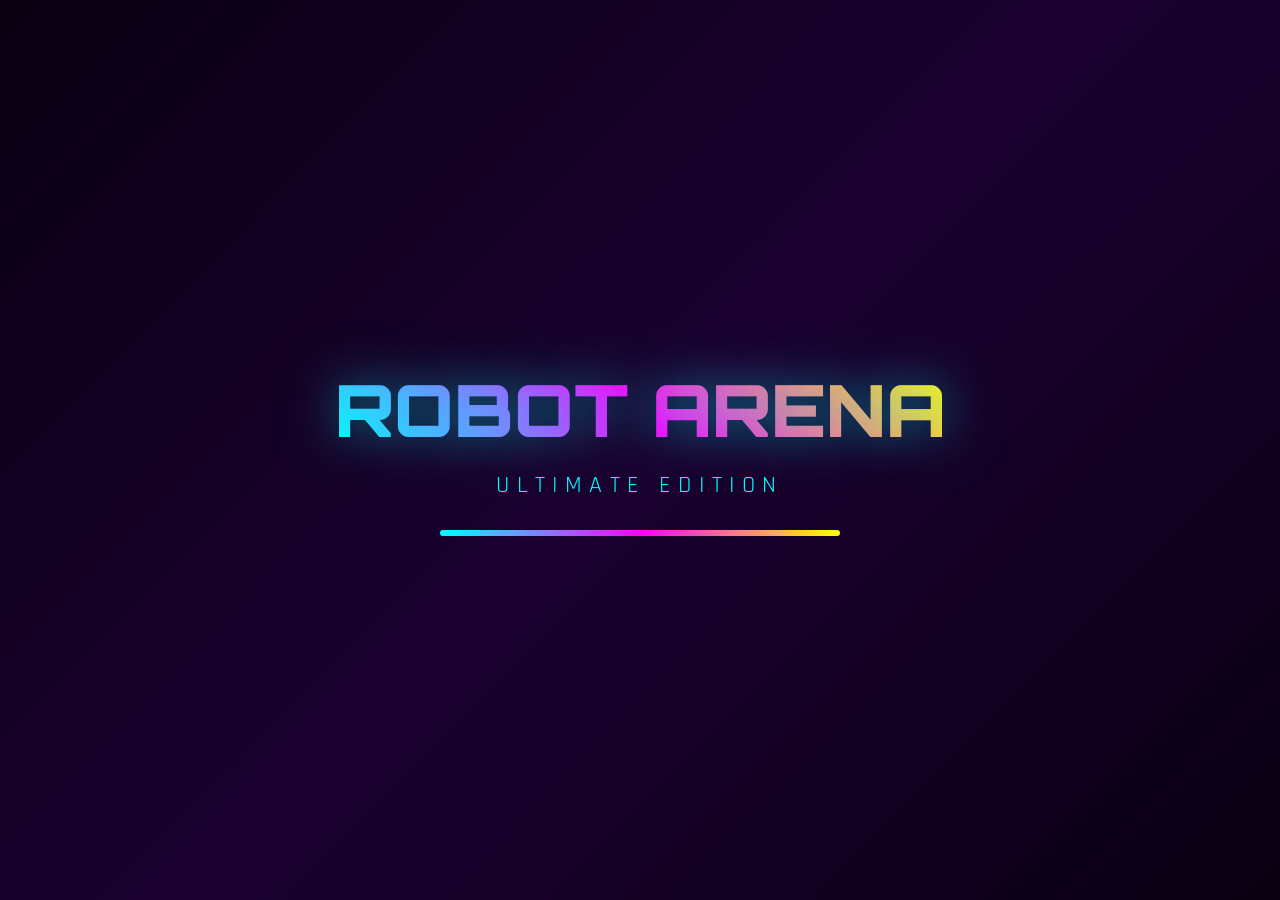
<file: index.html>
<!DOCTYPE html>
<html lang="ko">
<head>
    <meta charset="UTF-8">
    <meta name="viewport" content="width=device-width, initial-scale=1.0">
    <title>ROBOT BATTLE ARENA - ULTIMATE EDITION</title>
    <style>
        @import url('https://fonts.googleapis.com/css2?family=Orbitron:wght@400;700;900&family=Rajdhani:wght@300;500;700&display=swap');

        :root {
            --primary: #00ffff;
            --secondary: #ff00ff;
            --accent: #ffff00;
            --danger: #ff0044;
            --success: #00ff88;
            --bg-dark: #0a0012;
            --bg-darker: #050008;
        }

        * { margin: 0; padding: 0; box-sizing: border-box; }

        body {
            font-family: 'Rajdhani', sans-serif;
            background: var(--bg-darker);
            color: white;
            overflow: hidden;
            min-height: 100vh;
        }

        .bg-animation {
            position: fixed;
            top: 0;
            left: 0;
            width: 100%;
            height: 100%;
            z-index: 0;
            pointer-events: none;
            background: radial-gradient(circle at 50% 50%, #1a0030 0%, #0a0012 50%, #000000 100%);
        }

        .bg-grid {
            position: absolute;
            width: 100%;
            height: 100%;
            background-image:
                linear-gradient(rgba(0, 255, 255, 0.05) 1px, transparent 1px),
                linear-gradient(90deg, rgba(0, 255, 255, 0.05) 1px, transparent 1px);
            background-size: 50px 50px;
            animation: gridScroll 20s linear infinite;
        }

        @keyframes gridScroll {
            0% { transform: perspective(500px) rotateX(60deg) translateY(0); }
            100% { transform: perspective(500px) rotateX(60deg) translateY(50px); }
        }

        /* 로딩 화면 */
        #loading-screen {
            position: fixed;
            top: 0;
            left: 0;
            width: 100%;
            height: 100%;
            background: linear-gradient(135deg, #0a0012 0%, #1a0030 50%, #0a0012 100%);
            display: flex;
            flex-direction: column;
            justify-content: center;
            align-items: center;
            z-index: 9999;
            transition: opacity 0.5s;
        }

        #loading-screen.hidden {
            opacity: 0;
            pointer-events: none;
        }

        .loading-logo {
            font-family: 'Orbitron', sans-serif;
            font-size: 4.5rem;
            font-weight: 900;
            background: linear-gradient(45deg, var(--primary), var(--secondary), var(--accent));
            -webkit-background-clip: text;
            -webkit-text-fill-color: transparent;
            animation: pulse 2s ease-in-out infinite;
            text-shadow: 0 0 50px rgba(0, 255, 255, 0.5);
        }

        .loading-subtitle {
            font-size: 1.5rem;
            color: var(--primary);
            margin-top: 1rem;
            letter-spacing: 0.3em;
        }

        .loading-bar {
            width: 400px;
            height: 6px;
            background: rgba(255, 255, 255, 0.1);
            margin-top: 30px;
            border-radius: 3px;
            overflow: hidden;
        }

        .loading-progress {
            height: 100%;
            background: linear-gradient(90deg, var(--primary), var(--secondary), var(--accent));
            width: 0%;
            animation: loadProgress 2s ease-out forwards;
        }

        @keyframes pulse {
            0%, 100% { transform: scale(1); opacity: 1; }
            50% { transform: scale(1.05); opacity: 0.8; }
        }

        @keyframes loadProgress {
            to { width: 100%; }
        }

        /* 메인 메뉴 */
        #main-menu {
            position: relative;
            width: 100%;
            height: 100vh;
            display: flex;
            flex-direction: column;
            justify-content: center;
            align-items: center;
            z-index: 10;
        }

        #main-menu.hidden {
            display: none;
        }

        .menu-title {
            font-family: 'Orbitron', sans-serif;
            font-size: 5.5rem;
            font-weight: 900;
            background: linear-gradient(45deg, var(--primary), var(--secondary), var(--accent));
            -webkit-background-clip: text;
            -webkit-text-fill-color: transparent;
            text-align: center;
            margin-bottom: 1rem;
            animation: titleGlow 3s ease-in-out infinite;
            filter: drop-shadow(0 0 30px rgba(0, 255, 255, 0.8));
        }

        @keyframes titleGlow {
            0%, 100% { filter: brightness(1) drop-shadow(0 0 30px rgba(0, 255, 255, 0.8)); }
            50% { filter: brightness(1.3) drop-shadow(0 0 50px rgba(255, 0, 255, 1)); }
        }

        .menu-subtitle {
            font-size: 1.8rem;
            color: var(--accent);
            margin-bottom: 4rem;
            letter-spacing: 0.3em;
            text-shadow: 0 0 20px var(--accent);
        }

        .menu-buttons {
            display: flex;
            flex-direction: column;
            gap: 1.5rem;
        }

        .menu-btn {
            padding: 1.3rem 5rem;
            font-family: 'Orbitron', sans-serif;
            font-size: 1.4rem;
            font-weight: 700;
            background: linear-gradient(135deg, rgba(0, 255, 255, 0.15), rgba(255, 0, 255, 0.15));
            border: 3px solid var(--primary);
            color: white;
            cursor: pointer;
            position: relative;
            overflow: hidden;
            transition: all 0.3s;
            text-transform: uppercase;
            letter-spacing: 0.15em;
        }

        .menu-btn::before {
            content: '';
            position: absolute;
            top: 50%;
            left: 50%;
            width: 0;
            height: 0;
            background: radial-gradient(circle, rgba(0, 255, 255, 0.4), transparent);
            transform: translate(-50%, -50%);
            transition: width 0.6s, height 0.6s;
            border-radius: 50%;
        }

        .menu-btn:hover::before {
            width: 500px;
            height: 500px;
        }

        .menu-btn:hover {
            border-color: var(--accent);
            box-shadow: 0 0 40px rgba(255, 255, 0, 0.7);
            transform: translateY(-5px) scale(1.05);
        }

        .menu-btn span {
            position: relative;
            z-index: 1;
        }

        /* 캐릭터 선택 화면 */
        #character-select {
            position: relative;
            width: 100%;
            height: 100vh;
            display: flex;
            flex-direction: column;
            justify-content: center;
            align-items: center;
            z-index: 10;
            padding: 2rem;
        }

        #character-select.hidden {
            display: none;
        }

        .select-title {
            font-family: 'Orbitron', sans-serif;
            font-size: 4rem;
            font-weight: 900;
            background: linear-gradient(45deg, var(--primary), var(--secondary));
            -webkit-background-clip: text;
            -webkit-text-fill-color: transparent;
            margin-bottom: 3rem;
            text-shadow: 0 0 30px rgba(0, 255, 255, 0.8);
        }

        .character-grid {
            display: grid;
            grid-template-columns: repeat(4, 1fr);
            gap: 2.5rem;
            max-width: 1600px;
            width: 100%;
            margin-bottom: 2rem;
        }

        .character-card {
            background: linear-gradient(135deg, rgba(0, 255, 255, 0.08), rgba(255, 0, 255, 0.08));
            border: 3px solid rgba(0, 255, 255, 0.4);
            border-radius: 20px;
            padding: 2rem;
            cursor: pointer;
            transition: all 0.4s cubic-bezier(0.175, 0.885, 0.32, 1.275);
            position: relative;
            overflow: hidden;
        }

        .character-card::before {
            content: '';
            position: absolute;
            top: 0;
            left: 0;
            width: 100%;
            height: 100%;
            background: radial-gradient(circle at 50% 0%, rgba(0, 255, 255, 0.15), transparent 70%);
            opacity: 0;
            transition: opacity 0.4s;
        }

        .character-card:hover {
            border-color: var(--primary);
            box-shadow: 0 0 50px rgba(0, 255, 255, 0.6);
            transform: translateY(-15px) scale(1.05);
        }

        .character-card:hover::before {
            opacity: 1;
        }

        .character-card.selected {
            border-color: var(--accent);
            box-shadow: 0 0 60px rgba(255, 255, 0, 0.8);
            background: linear-gradient(135deg, rgba(255, 255, 0, 0.15), rgba(255, 0, 255, 0.15));
        }

        .char-portrait {
            width: 100%;
            height: 250px;
            margin-bottom: 1.5rem;
            border-radius: 15px;
            position: relative;
            overflow: hidden;
            display: flex;
            align-items: center;
            justify-content: center;
            font-size: 6rem;
            box-shadow: inset 0 0 60px rgba(0, 0, 0, 0.5);
        }

        .striker-portrait {
            background: linear-gradient(135deg, #ff0044 0%, #ff6600 100%);
        }

        .tank-portrait {
            background: linear-gradient(135deg, #00ff88 0%, #00ffff 100%);
        }

        .blaster-portrait {
            background: linear-gradient(135deg, #ff00ff 0%, #aa00ff 100%);
        }

        .balanced-portrait {
            background: linear-gradient(135deg, #ffff00 0%, #ff9900 100%);
        }

        .character-card h3 {
            font-family: 'Orbitron', sans-serif;
            font-size: 2rem;
            color: var(--primary);
            margin-bottom: 1.2rem;
            text-align: center;
            text-shadow: 0 0 15px var(--primary);
        }

        .char-stats {
            display: flex;
            flex-direction: column;
            gap: 0.7rem;
            margin-bottom: 1.2rem;
        }

        .stat-bar {
            display: flex;
            align-items: center;
            gap: 0.7rem;
        }

        .stat-bar span {
            min-width: 70px;
            font-size: 0.9rem;
            color: rgba(255, 255, 255, 0.7);
        }

        .stat-fill {
            flex: 1;
            height: 8px;
            background: linear-gradient(90deg, var(--primary), var(--accent));
            border-radius: 4px;
            box-shadow: 0 0 15px var(--primary);
            position: relative;
            overflow: hidden;
        }

        .stat-fill::after {
            content: '';
            position: absolute;
            top: 0;
            left: -100%;
            width: 100%;
            height: 100%;
            background: linear-gradient(90deg, transparent, rgba(255, 255, 255, 0.6), transparent);
            animation: shimmer 2s infinite;
        }

        @keyframes shimmer {
            to { left: 100%; }
        }

        .char-desc {
            text-align: center;
            color: rgba(255, 255, 255, 0.8);
            font-size: 1rem;
            line-height: 1.5;
        }

        .char-ability {
            text-align: center;
            color: var(--accent);
            font-size: 0.85rem;
            margin-top: 0.5rem;
            font-weight: 700;
        }

        /* 게임 화면 */
        #game-container {
            position: relative;
            width: 100%;
            height: 100vh;
            display: none;
            flex-direction: column;
        }

        #game-container.active {
            display: flex;
        }

        /* HUD */
        .game-hud {
            position: relative;
            z-index: 100;
            padding: 1.5rem 2rem;
            background: linear-gradient(180deg, rgba(10, 0, 18, 0.95) 0%, transparent 100%);
        }

        .hud-top {
            display: grid;
            grid-template-columns: 1fr auto 1fr;
            gap: 3rem;
            margin-bottom: 1rem;
        }

        .player-info {
            display: flex;
            flex-direction: column;
            gap: 0.5rem;
        }

        .player-info.p2 {
            align-items: flex-end;
        }

        .player-header {
            display: flex;
            align-items: center;
            gap: 1rem;
        }

        .player-info.p2 .player-header {
            flex-direction: row-reverse;
        }

        .player-portrait {
            width: 60px;
            height: 60px;
            border-radius: 50%;
            border: 3px solid var(--primary);
            overflow: hidden;
            display: flex;
            align-items: center;
            justify-content: center;
            font-size: 2rem;
            box-shadow: 0 0 20px var(--primary);
        }

        .player-name {
            font-family: 'Orbitron', sans-serif;
            font-size: 1.6rem;
            font-weight: 700;
            text-shadow: 0 0 15px currentColor;
        }

        .health-container {
            position: relative;
            width: 100%;
            max-width: 450px;
            height: 40px;
        }

        .health-bg {
            position: absolute;
            width: 100%;
            height: 100%;
            background: rgba(0, 0, 0, 0.8);
            border: 3px solid rgba(255, 255, 255, 0.3);
            border-radius: 8px;
        }

        .health-fill {
            position: absolute;
            left: 0;
            top: 0;
            height: 100%;
            background: linear-gradient(90deg, #ff0044 0%, #ff6600 50%, #ffaa00 100%);
            transition: width 0.3s ease;
            border-radius: 5px;
            box-shadow: inset 0 0 15px rgba(255, 255, 255, 0.4), 0 0 20px rgba(255, 100, 0, 0.6);
        }

        .health-text {
            position: absolute;
            width: 100%;
            height: 100%;
            display: flex;
            align-items: center;
            justify-content: center;
            font-family: 'Orbitron', sans-serif;
            font-weight: 700;
            font-size: 1.2rem;
            text-shadow: 0 0 10px rgba(0, 0, 0, 1);
        }

        .energy-bar {
            width: 100%;
            max-width: 450px;
            height: 10px;
            background: rgba(0, 0, 0, 0.8);
            border-radius: 5px;
            overflow: hidden;
            margin-top: 8px;
            border: 2px solid rgba(0, 255, 255, 0.3);
        }

        .energy-fill {
            height: 100%;
            background: linear-gradient(90deg, var(--primary), var(--accent));
            transition: width 0.2s ease;
            box-shadow: 0 0 15px var(--primary);
        }

        /* 슈퍼 게이지 */
        .super-gauge {
            width: 100%;
            max-width: 450px;
            height: 15px;
            background: rgba(0, 0, 0, 0.8);
            border-radius: 8px;
            overflow: hidden;
            margin-top: 8px;
            border: 3px solid rgba(255, 0, 255, 0.5);
            box-shadow: 0 0 20px rgba(255, 0, 255, 0.4);
        }

        .super-fill {
            height: 100%;
            background: linear-gradient(90deg, #ff00ff 0%, #ffff00 100%);
            transition: width 0.3s ease;
            box-shadow: 0 0 25px rgba(255, 0, 255, 0.8);
            position: relative;
            overflow: hidden;
        }

        .super-fill::after {
            content: '';
            position: absolute;
            top: 0;
            left: -100%;
            width: 100%;
            height: 100%;
            background: linear-gradient(90deg, transparent, rgba(255, 255, 255, 0.8), transparent);
            animation: superShimmer 1s infinite;
        }

        @keyframes superShimmer {
            to { left: 200%; }
        }

        .super-ready {
            animation: superPulse 0.5s infinite;
        }

        @keyframes superPulse {
            0%, 100% { box-shadow: 0 0 25px rgba(255, 0, 255, 0.8); }
            50% { box-shadow: 0 0 40px rgba(255, 255, 0, 1); }
        }

        /* 라운드 표시 */
        .center-hud {
            display: flex;
            flex-direction: column;
            align-items: center;
            gap: 0.5rem;
        }

        .round-wins {
            display: flex;
            gap: 1rem;
            margin-bottom: 0.5rem;
        }

        .win-indicator {
            width: 20px;
            height: 20px;
            border-radius: 50%;
            background: rgba(255, 255, 255, 0.2);
            border: 2px solid rgba(255, 255, 255, 0.5);
        }

        .win-indicator.won {
            background: var(--accent);
            border-color: var(--accent);
            box-shadow: 0 0 15px var(--accent);
        }

        .round-timer {
            font-family: 'Orbitron', sans-serif;
            font-size: 4rem;
            font-weight: 900;
            color: var(--accent);
            text-shadow: 0 0 30px var(--accent);
        }

        .round-display {
            font-size: 1.3rem;
            color: rgba(255, 255, 255, 0.7);
            letter-spacing: 0.3em;
        }

        /* Canvas */
        #game-canvas {
            flex: 1;
            background: linear-gradient(180deg, #0a0012 0%, #1a0030 50%, #0a0012 100%);
            image-rendering: pixelated;
        }

        /* 스킬 쿨다운 UI */
        .skill-cooldowns {
            position: absolute;
            bottom: 30px;
            display: flex;
            gap: 1rem;
        }

        .skill-cooldowns.p1 {
            left: 30px;
        }

        .skill-cooldowns.p2 {
            right: 30px;
        }

        .skill-icon {
            width: 60px;
            height: 60px;
            background: linear-gradient(135deg, rgba(0, 255, 255, 0.2), rgba(255, 0, 255, 0.2));
            border: 3px solid var(--primary);
            border-radius: 10px;
            display: flex;
            align-items: center;
            justify-content: center;
            font-size: 1.5rem;
            position: relative;
            overflow: hidden;
        }

        .skill-icon.ready {
            border-color: var(--accent);
            box-shadow: 0 0 20px var(--accent);
            animation: skillReady 1s infinite;
        }

        @keyframes skillReady {
            0%, 100% { transform: scale(1); }
            50% { transform: scale(1.1); }
        }

        .skill-cooldown-overlay {
            position: absolute;
            bottom: 0;
            left: 0;
            width: 100%;
            background: rgba(0, 0, 0, 0.8);
            transition: height 0.1s linear;
        }

        .skill-key {
            position: absolute;
            top: -8px;
            right: -8px;
            width: 24px;
            height: 24px;
            background: rgba(0, 0, 0, 0.9);
            border: 2px solid var(--primary);
            border-radius: 50%;
            display: flex;
            align-items: center;
            justify-content: center;
            font-size: 0.7rem;
            font-weight: 700;
        }

        /* 메시지 */
        .fight-message {
            position: fixed;
            top: 50%;
            left: 50%;
            transform: translate(-50%, -50%);
            font-family: 'Orbitron', sans-serif;
            font-size: 10rem;
            font-weight: 900;
            background: linear-gradient(45deg, var(--primary), var(--secondary), var(--accent));
            -webkit-background-clip: text;
            -webkit-text-fill-color: transparent;
            z-index: 1000;
            opacity: 0;
            pointer-events: none;
            filter: drop-shadow(0 0 50px rgba(255, 255, 255, 1));
        }

        .fight-message.show {
            animation: fightAnim 2s ease;
        }

        @keyframes fightAnim {
            0% { opacity: 0; transform: translate(-50%, -50%) scale(0) rotate(-45deg); }
            50% { opacity: 1; transform: translate(-50%, -50%) scale(1.3) rotate(0deg); }
            70% { opacity: 1; transform: translate(-50%, -50%) scale(1) rotate(0deg); }
            100% { opacity: 0; transform: translate(-50%, -50%) scale(0.8) rotate(45deg); }
        }

        /* 컨트롤 */
        .controls-panel {
            position: absolute;
            bottom: 110px;
            left: 50%;
            transform: translateX(-50%);
            background: rgba(10, 0, 18, 0.95);
            padding: 1.2rem 2.5rem;
            border: 2px solid var(--primary);
            border-radius: 12px;
            display: grid;
            grid-template-columns: repeat(2, 1fr);
            gap: 2.5rem;
            backdrop-filter: blur(10px);
        }

        .control-set {
            display: flex;
            flex-direction: column;
            gap: 0.4rem;
        }

        .control-set h4 {
            color: var(--primary);
            font-size: 1rem;
            margin-bottom: 0.5rem;
        }

        .control-set span {
            font-size: 0.85rem;
            color: rgba(255, 255, 255, 0.8);
        }

        /* 설정 패널 */
        .settings-panel {
            position: fixed;
            top: 50%;
            left: 50%;
            transform: translate(-50%, -50%);
            background: rgba(10, 0, 18, 0.98);
            border: 3px solid var(--primary);
            border-radius: 20px;
            padding: 2.5rem;
            max-width: 600px;
            width: 90%;
            z-index: 2000;
            display: none;
        }

        .settings-panel.active {
            display: block;
            animation: slideIn 0.3s ease;
        }

        @keyframes slideIn {
            from { transform: translate(-50%, -60%); opacity: 0; }
            to { transform: translate(-50%, -50%); opacity: 1; }
        }

        .settings-title {
            font-family: 'Orbitron', sans-serif;
            font-size: 2.5rem;
            margin-bottom: 2rem;
            color: var(--primary);
            text-shadow: 0 0 20px var(--primary);
        }

        .setting-item {
            margin-bottom: 2rem;
        }

        .setting-label {
            display: block;
            margin-bottom: 0.8rem;
            color: rgba(255, 255, 255, 0.9);
            font-size: 1.1rem;
        }

        .setting-slider {
            width: 100%;
            height: 8px;
            background: rgba(255, 255, 255, 0.15);
            border-radius: 4px;
            outline: none;
            -webkit-appearance: none;
        }

        .setting-slider::-webkit-slider-thumb {
            -webkit-appearance: none;
            width: 24px;
            height: 24px;
            background: var(--primary);
            border-radius: 50%;
            cursor: pointer;
            box-shadow: 0 0 15px var(--primary);
        }

        select {
            width: 100%;
            padding: 0.8rem;
            background: rgba(0, 0, 0, 0.6);
            color: white;
            border: 2px solid var(--primary);
            border-radius: 8px;
            font-size: 1rem;
        }

        .close-btn {
            position: absolute;
            top: 1.5rem;
            right: 1.5rem;
            background: none;
            border: none;
            color: rgba(255, 255, 255, 0.7);
            font-size: 2rem;
            cursor: pointer;
            transition: color 0.3s;
        }

        .close-btn:hover {
            color: var(--danger);
        }

        /* 통계 박스 */
        .stat-box {
            background: linear-gradient(135deg, rgba(0, 255, 255, 0.12), rgba(255, 0, 255, 0.12));
            border: 3px solid var(--primary);
            border-radius: 15px;
            padding: 2rem;
            text-align: center;
            transition: all 0.3s;
        }

        .stat-box:hover {
            border-color: var(--accent);
            box-shadow: 0 0 30px rgba(0, 255, 255, 0.5);
            transform: translateY(-5px);
        }

        .stat-value {
            font-family: 'Orbitron', sans-serif;
            font-size: 3rem;
            font-weight: 900;
            color: var(--primary);
            margin-bottom: 0.5rem;
            text-shadow: 0 0 15px var(--primary);
        }

        .stat-label {
            color: rgba(255, 255, 255, 0.8);
            font-size: 1rem;
            text-transform: uppercase;
            letter-spacing: 0.15em;
        }

        .achievement-item {
            background: rgba(0, 255, 255, 0.12);
            border-left: 4px solid var(--accent);
            padding: 1rem;
            border-radius: 8px;
            margin-bottom: 0.8rem;
        }

        .achievement-item.locked {
            opacity: 0.5;
            border-left-color: rgba(255, 255, 255, 0.3);
        }

        .back-btn {
            padding: 1.2rem 4rem;
            font-size: 1.2rem;
            margin-top: 2rem;
        }

        /* 반응형 */
        @media (max-width: 1400px) {
            .character-grid {
                grid-template-columns: repeat(2, 1fr);
            }
        }

        @media (max-width: 768px) {
            .menu-title { font-size: 3.5rem; }
            .character-grid { grid-template-columns: 1fr; }
            .fight-message { font-size: 5rem; }
            .controls-panel { grid-template-columns: 1fr; }
        }
    </style>
</head>
<body>
    <!-- 배경 -->
    <div class="bg-animation">
        <div class="bg-grid"></div>
    </div>

    <!-- 로딩 -->
    <div id="loading-screen">
        <div class="loading-logo">ROBOT ARENA</div>
        <div class="loading-subtitle">ULTIMATE EDITION</div>
        <div class="loading-bar">
            <div class="loading-progress"></div>
        </div>
    </div>

    <!-- 메인 메뉴 -->
    <div id="main-menu">
        <h1 class="menu-title">ROBOT BATTLE ARENA</h1>
        <p class="menu-subtitle">ULTIMATE EDITION</p>
        <div class="menu-buttons">
            <button class="menu-btn" onclick="showCharacterSelect('story')"><span>🎮 스토리 모드</span></button>
            <button class="menu-btn" onclick="showCharacterSelect('arcade')"><span>⚔️ 아케이드 모드</span></button>
            <button class="menu-btn" onclick="showCharacterSelect('versus')"><span>👥 대전 모드</span></button>
            <button class="menu-btn" onclick="showCharacterSelect('training')"><span>🎯 트레이닝</span></button>
            <button class="menu-btn" onclick="showStats()"><span>📊 전적 & 통계</span></button>
            <button class="menu-btn" onclick="showSettings()"><span>⚙️ 설정</span></button>
        </div>
    </div>

    <!-- 캐릭터 선택 -->
    <div id="character-select" class="hidden">
        <h2 class="select-title">캐릭터 선택</h2>
        <div class="character-grid">
            <div class="character-card" data-char="striker" onclick="selectCharacter('striker')">
                <div class="char-portrait striker-portrait">⚔️</div>
                <h3>STRIKER</h3>
                <div class="char-stats">
                    <div class="stat-bar"><span>공격력</span><div class="stat-fill" style="width: 95%"></div></div>
                    <div class="stat-bar"><span>방어력</span><div class="stat-fill" style="width: 45%"></div></div>
                    <div class="stat-bar"><span>속도</span><div class="stat-fill" style="width: 90%"></div></div>
                    <div class="stat-bar"><span>에너지</span><div class="stat-fill" style="width: 55%"></div></div>
                </div>
                <p class="char-desc">압도적인 공격력과 빠른 속도로 적을 제압하는 어설트 타입</p>
                <p class="char-ability">⚡ 특수기: 블리츠 스트라이크</p>
            </div>

            <div class="character-card" data-char="tank" onclick="selectCharacter('tank')">
                <div class="char-portrait tank-portrait">🛡️</div>
                <h3>TANK</h3>
                <div class="char-stats">
                    <div class="stat-bar"><span>공격력</span><div class="stat-fill" style="width: 65%"></div></div>
                    <div class="stat-bar"><span>방어력</span><div class="stat-fill" style="width: 100%"></div></div>
                    <div class="stat-bar"><span>속도</span><div class="stat-fill" style="width: 35%"></div></div>
                    <div class="stat-bar"><span>에너지</span><div class="stat-fill" style="width: 85%"></div></div>
                </div>
                <p class="char-desc">강력한 장갑과 압도적인 체력으로 전장을 장악하는 중장갑 타입</p>
                <p class="char-ability">💥 특수기: 그라운드 임팩트</p>
            </div>

            <div class="character-card" data-char="blaster" onclick="selectCharacter('blaster')">
                <div class="char-portrait blaster-portrait">🔮</div>
                <h3>BLASTER</h3>
                <div class="char-stats">
                    <div class="stat-bar"><span>공격력</span><div class="stat-fill" style="width: 85%"></div></div>
                    <div class="stat-bar"><span>방어력</span><div class="stat-fill" style="width: 40%"></div></div>
                    <div class="stat-bar"><span>속도</span><div class="stat-fill" style="width: 70%"></div></div>
                    <div class="stat-bar"><span>에너지</span><div class="stat-fill" style="width: 100%"></div></div>
                </div>
                <p class="char-desc">초고출력 에너지 무기로 원거리에서 적을 섬멸하는 화력 타입</p>
                <p class="char-ability">🌟 특수기: 플라즈마 볼텍스</p>
            </div>

            <div class="character-card" data-char="balanced" onclick="selectCharacter('balanced')">
                <div class="char-portrait balanced-portrait">⭐</div>
                <h3>BALANCED</h3>
                <div class="char-stats">
                    <div class="stat-bar"><span>공격력</span><div class="stat-fill" style="width: 75%"></div></div>
                    <div class="stat-bar"><span>방어력</span><div class="stat-fill" style="width: 75%"></div></div>
                    <div class="stat-bar"><span>속도</span><div class="stat-fill" style="width: 75%"></div></div>
                    <div class="stat-bar"><span>에너지</span><div class="stat-fill" style="width: 75%"></div></div>
                </div>
                <p class="char-desc">완벽한 균형으로 모든 상황에 대응하는 만능 전투 타입</p>
                <p class="char-ability">💫 특수기: 옴니 버스트</p>
            </div>
        </div>
        <button class="menu-btn back-btn" onclick="backToMainMenu()"><span>← 돌아가기</span></button>
    </div>

    <!-- 게임 화면 -->
    <div id="game-container">
        <div class="game-hud">
            <div class="hud-top">
                <!-- Player 1 -->
                <div class="player-info p1">
                    <div class="player-header">
                        <div class="player-portrait" id="p1-portrait">⚔️</div>
                        <div class="player-name" style="color: #00ffff;" id="p1-name">PLAYER 1</div>
                    </div>
                    <div class="health-container">
                        <div class="health-bg"></div>
                        <div class="health-fill" id="p1-health" style="width: 100%"></div>
                        <div class="health-text" id="p1-hp-text">100</div>
                    </div>
                    <div class="energy-bar">
                        <div class="energy-fill" id="p1-energy" style="width: 100%"></div>
                    </div>
                    <div class="super-gauge">
                        <div class="super-fill" id="p1-super" style="width: 0%"></div>
                    </div>
                </div>

                <!-- Center -->
                <div class="center-hud">
                    <div class="round-wins">
                        <div class="win-indicator" id="p1-win-1"></div>
                        <div class="win-indicator" id="p1-win-2"></div>
                    </div>
                    <div class="round-timer" id="timer">99</div>
                    <div class="round-display" id="round">ROUND 1</div>
                    <div class="round-wins">
                        <div class="win-indicator" id="p2-win-1"></div>
                        <div class="win-indicator" id="p2-win-2"></div>
                    </div>
                </div>

                <!-- Player 2 -->
                <div class="player-info p2">
                    <div class="player-header">
                        <div class="player-name" style="color: #ff00ff;" id="p2-name">PLAYER 2</div>
                        <div class="player-portrait" id="p2-portrait">🛡️</div>
                    </div>
                    <div class="health-container">
                        <div class="health-bg"></div>
                        <div class="health-fill" id="p2-health" style="width: 100%"></div>
                        <div class="health-text" id="p2-hp-text">100</div>
                    </div>
                    <div class="energy-bar">
                        <div class="energy-fill" id="p2-energy" style="width: 100%"></div>
                    </div>
                    <div class="super-gauge">
                        <div class="super-fill" id="p2-super" style="width: 0%"></div>
                    </div>
                </div>
            </div>
        </div>

        <canvas id="game-canvas"></canvas>

        <!-- 스킬 쿨다운 -->
        <div class="skill-cooldowns p1">
            <div class="skill-icon" id="p1-skill-light">
                <span>👊</span>
                <div class="skill-cooldown-overlay" style="height: 0%"></div>
                <div class="skill-key">J</div>
            </div>
            <div class="skill-icon" id="p1-skill-heavy">
                <span>💪</span>
                <div class="skill-cooldown-overlay" style="height: 0%"></div>
                <div class="skill-key">K</div>
            </div>
            <div class="skill-icon" id="p1-skill-special">
                <span>⚡</span>
                <div class="skill-cooldown-overlay" style="height: 0%"></div>
                <div class="skill-key">L</div>
            </div>
            <div class="skill-icon" id="p1-skill-super">
                <span>💥</span>
                <div class="skill-cooldown-overlay" style="height: 100%"></div>
                <div class="skill-key">I</div>
            </div>
        </div>

        <div class="controls-panel">
            <div class="control-set">
                <h4>PLAYER 1 조작법</h4>
                <span>A/D: 이동 | W: 점프 | S: 가드</span>
                <span>J: 약공격 | K: 강공격 | L: 필살기</span>
                <span>I: 슈퍼 필살기 | U: 회피</span>
            </div>
            <div class="control-set" id="p2-controls" style="display: none;">
                <h4>PLAYER 2 조작법</h4>
                <span>←/→: 이동 | ↑: 점프 | ↓: 가드</span>
                <span>1: 약공격 | 2: 강공격 | 3: 필살기</span>
                <span>4: 슈퍼 필살기 | 0: 회피</span>
            </div>
        </div>
    </div>

    <!-- 메시지 -->
    <div class="fight-message" id="fight-message"></div>

    <!-- 설정 -->
    <div class="settings-panel" id="settings-panel">
        <button class="close-btn" onclick="closeSettings()">×</button>
        <h2 class="settings-title">설정</h2>
        <div class="setting-item">
            <label class="setting-label">BGM 볼륨: <span id="bgm-value">70</span>%</label>
            <input type="range" class="setting-slider" min="0" max="100" value="70" id="bgm-slider" oninput="updateBGM(this.value)">
        </div>
        <div class="setting-item">
            <label class="setting-label">효과음 볼륨: <span id="sfx-value">80</span>%</label>
            <input type="range" class="setting-slider" min="0" max="100" value="80" id="sfx-slider" oninput="updateSFX(this.value)">
        </div>
        <div class="setting-item">
            <label class="setting-label">AI 난이도</label>
            <select id="difficulty-select" onchange="updateDifficulty(this.value)">
                <option value="easy">쉬움 - 초보자용</option>
                <option value="normal" selected>보통 - 일반 플레이어</option>
                <option value="hard">어려움 - 숙련자용</option>
                <option value="legend">전설 - 마스터 레벨</option>
            </select>
        </div>
    </div>

    <!-- 통계 -->
    <div class="settings-panel" id="stats-panel">
        <button class="close-btn" onclick="closeStats()">×</button>
        <h2 class="settings-title">전적 & 통계</h2>
        <div style="display: grid; grid-template-columns: repeat(2, 1fr); gap: 2rem; margin-top: 2rem;">
            <div class="stat-box">
                <div class="stat-value" id="stat-wins">0</div>
                <div class="stat-label">승리</div>
            </div>
            <div class="stat-box">
                <div class="stat-value" id="stat-losses">0</div>
                <div class="stat-label">패배</div>
            </div>
            <div class="stat-box">
                <div class="stat-value" id="stat-total">0</div>
                <div class="stat-label">총 경기</div>
            </div>
            <div class="stat-box">
                <div class="stat-value" id="stat-winrate">0%</div>
                <div class="stat-label">승률</div>
            </div>
            <div class="stat-box">
                <div class="stat-value" id="stat-combo">0</div>
                <div class="stat-label">최고 콤보</div>
            </div>
            <div class="stat-box">
                <div class="stat-value" id="stat-achievements">0</div>
                <div class="stat-label">업적</div>
            </div>
        </div>
        <div style="margin-top: 2rem;">
            <h3 style="color: var(--primary); margin-bottom: 1.5rem; font-size: 1.5rem;">달성한 업적</h3>
            <div id="achievements-list" style="max-height: 250px; overflow-y: auto;">
            </div>
        </div>
    </div>

    <script>
        // ===== 게임 데이터 =====
        const CharacterTypes = {
            striker: {
                name: 'STRIKER',
                emoji: '⚔️',
                color: '#ff0044',
                maxHealth: 85,
                maxEnergy: 75,
                moveSpeed: 6.5,
                jumpPower: 17,
                attackMultiplier: 1.4,
                defenseMultiplier: 0.7,
                energyRegenRate: 0.45,
                superGaugeRate: 1.2,
                specialAbility: 'blitz-strike'
            },
            tank: {
                name: 'TANK',
                emoji: '🛡️',
                color: '#00ff88',
                maxHealth: 140,
                maxEnergy: 110,
                moveSpeed: 3.2,
                jumpPower: 11,
                attackMultiplier: 0.85,
                defenseMultiplier: 1.6,
                energyRegenRate: 0.32,
                superGaugeRate: 0.8,
                specialAbility: 'ground-impact'
            },
            blaster: {
                name: 'BLASTER',
                emoji: '🔮',
                color: '#ff00ff',
                maxHealth: 80,
                maxEnergy: 130,
                moveSpeed: 5.0,
                jumpPower: 13,
                attackMultiplier: 1.15,
                defenseMultiplier: 0.65,
                energyRegenRate: 0.55,
                superGaugeRate: 1.0,
                specialAbility: 'plasma-vortex'
            },
            balanced: {
                name: 'BALANCED',
                emoji: '⭐',
                color: '#ffaa00',
                maxHealth: 100,
                maxEnergy: 100,
                moveSpeed: 5.0,
                jumpPower: 15,
                attackMultiplier: 1.0,
                defenseMultiplier: 1.0,
                energyRegenRate: 0.4,
                superGaugeRate: 1.0,
                specialAbility: 'omni-burst'
            }
        };

        const GameSystem = {
            canvas: null,
            ctx: null,
            running: false,
            mode: null,
            playerData: null,
            settings: {
                bgmVolume: 0.7,
                sfxVolume: 0.8,
                difficulty: 'normal'
            },

            init() {
                this.canvas = document.getElementById('game-canvas');
                this.ctx = this.canvas.getContext('2d');
                this.resizeCanvas();
                window.addEventListener('resize', () => this.resizeCanvas());

                setTimeout(() => {
                    document.getElementById('loading-screen').classList.add('hidden');
                }, 2000);

                SoundSystem.init();
                this.loadPlayerData();
            },

            resizeCanvas() {
                this.canvas.width = window.innerWidth;
                this.canvas.height = window.innerHeight - 220;
            },

            loadPlayerData() {
                const saved = localStorage.getItem('robotBattleUltimate');
                if (saved) {
                    this.playerData = JSON.parse(saved);
                } else {
                    this.playerData = {
                        wins: 0,
                        losses: 0,
                        totalMatches: 0,
                        achievements: [],
                        highestCombo: 0,
                        storyProgress: 0
                    };
                    this.savePlayerData();
                }
            },

            savePlayerData() {
                localStorage.setItem('robotBattleUltimate', JSON.stringify(this.playerData));
            }
        };

        // ===== 사운드 시스템 =====
        const SoundSystem = {
            audioContext: null,
            bgmGain: null,
            sfxGain: null,

            init() {
                this.audioContext = new (window.AudioContext || window.webkitAudioContext)();
                this.bgmGain = this.audioContext.createGain();
                this.sfxGain = this.audioContext.createGain();
                this.bgmGain.connect(this.audioContext.destination);
                this.sfxGain.connect(this.audioContext.destination);
                this.bgmGain.gain.value = GameSystem.settings.bgmVolume;
                this.sfxGain.gain.value = GameSystem.settings.sfxVolume;
            },

            playTone(freq, duration, type = 'sine', volume = 0.3) {
                const osc = this.audioContext.createOscillator();
                const gain = this.audioContext.createGain();
                osc.connect(gain);
                gain.connect(this.sfxGain);
                osc.frequency.value = freq;
                osc.type = type;
                gain.gain.setValueAtTime(volume, this.audioContext.currentTime);
                gain.gain.exponentialRampToValueAtTime(0.01, this.audioContext.currentTime + duration);
                osc.start();
                osc.stop(this.audioContext.currentTime + duration);
            },

            playHit() {
                this.playTone(90, 0.1, 'square', 0.4);
                setTimeout(() => this.playTone(220, 0.05, 'sawtooth', 0.3), 50);
            },

            playPunch() {
                this.playTone(160, 0.09, 'square', 0.35);
            },

            playKick() {
                this.playTone(130, 0.13, 'sawtooth', 0.35);
            },

            playSpecial() {
                for (let i = 0; i < 7; i++) {
                    setTimeout(() => this.playTone(450 + i * 120, 0.15, 'sine', 0.3), i * 50);
                }
            },

            playSuper() {
                for (let i = 0; i < 15; i++) {
                    setTimeout(() => {
                        this.playTone(300 + i * 80, 0.2, 'triangle', 0.25);
                        this.playTone(600 + i * 160, 0.15, 'sine', 0.2);
                    }, i * 80);
                }
            }
        };

        // ===== 파티클 시스템 =====
        class Particle {
            constructor(x, y, vx, vy, color, size, life) {
                this.x = x;
                this.y = y;
                this.vx = vx;
                this.vy = vy;
                this.color = color;
                this.size = size;
                this.life = life;
                this.maxLife = life;
            }

            update() {
                this.x += this.vx;
                this.y += this.vy;
                this.vy += 0.6;
                this.vx *= 0.97;
                this.life--;
                return this.life > 0;
            }

            draw(ctx) {
                ctx.save();
                ctx.globalAlpha = this.life / this.maxLife;
                ctx.fillStyle = this.color;
                ctx.shadowBlur = 20;
                ctx.shadowColor = this.color;
                ctx.beginPath();
                ctx.arc(this.x, this.y, this.size, 0, Math.PI * 2);
                ctx.fill();
                ctx.restore();
            }
        }

        class ParticleSystem {
            constructor() {
                this.particles = [];
            }

            createExplosion(x, y, color, count = 40, power = 1) {
                for (let i = 0; i < count; i++) {
                    const angle = (Math.PI * 2 / count) * i;
                    const speed = (4 + Math.random() * 8) * power;
                    const vx = Math.cos(angle) * speed;
                    const vy = Math.sin(angle) * speed - 2;
                    this.particles.push(new Particle(x, y, vx, vy, color, 3 + Math.random() * 5, 50 + Math.random() * 30));
                }
            }

            createSuperExplosion(x, y, color) {
                for (let i = 0; i < 80; i++) {
                    const angle = Math.random() * Math.PI * 2;
                    const speed = 8 + Math.random() * 15;
                    const vx = Math.cos(angle) * speed;
                    const vy = Math.sin(angle) * speed - 5;
                    this.particles.push(new Particle(x, y, vx, vy, color, 4 + Math.random() * 8, 60 + Math.random() * 40));
                }
            }

            update() {
                this.particles = this.particles.filter(p => p.update());
            }

            draw(ctx) {
                this.particles.forEach(p => p.draw(ctx));
            }
        }

        // ===== AI =====
        class AIController {
            constructor(robot, difficulty = 'normal') {
                this.robot = robot;
                this.difficulty = difficulty;
                this.actionTimer = 0;
                this.strategy = 'balanced';
                this.reactionTime = this.getDifficultySettings().reactionTime;
                this.decisionDelay = 0;
            }

            getDifficultySettings() {
                const settings = {
                    easy: { reactionTime: 35, accuracy: 0.25, aggression: 0.25, defenseChance: 0.15, superChance: 0.05 },
                    normal: { reactionTime: 22, accuracy: 0.5, aggression: 0.5, defenseChance: 0.4, superChance: 0.15 },
                    hard: { reactionTime: 12, accuracy: 0.75, aggression: 0.75, defenseChance: 0.65, superChance: 0.3 },
                    legend: { reactionTime: 6, accuracy: 0.92, aggression: 0.85, defenseChance: 0.85, superChance: 0.5 }
                };
                return settings[this.difficulty] || settings.normal;
            }

            update(opponent) {
                this.actionTimer--;
                this.decisionDelay--;

                if (this.decisionDelay > 0) return;

                const distance = Math.abs(this.robot.x - opponent.x);
                const settings = this.getDifficultySettings();

                // 전략 결정
                if (this.robot.health < 25) {
                    this.strategy = 'defensive';
                } else if (this.robot.superGauge >= 100) {
                    this.strategy = 'super';
                } else if (this.robot.energy > 80) {
                    this.strategy = 'aggressive';
                } else {
                    this.strategy = 'balanced';
                }

                if (distance > 170) {
                    this.robot.move(opponent.x > this.robot.x ? 1 : -1);
                    if (Math.random() < 0.12) this.robot.jump();
                } else if (distance > 90) {
                    if (Math.random() < settings.aggression) {
                        this.robot.move(opponent.x > this.robot.x ? 1 : -1);
                    }
                    if (this.actionTimer <= 0 && Math.random() < settings.accuracy) {
                        if (this.robot.attack('light')) {
                            this.actionTimer = 18;
                            this.decisionDelay = this.reactionTime;
                        }
                    }
                } else {
                    if (opponent.isAttacking && Math.random() < settings.defenseChance) {
                        if (Math.random() < 0.55) {
                            this.robot.guard(true);
                        } else {
                            this.robot.dodge();
                        }
                    } else {
                        this.robot.guard(false);

                        if (this.actionTimer <= 0) {
                            const rand = Math.random();

                            // 슈퍼 공격 우선
                            if (this.robot.superGauge >= 100 && rand < settings.superChance && this.strategy === 'super') {
                                if (this.robot.attackSuper()) {
                                    this.actionTimer = 120;
                                    this.decisionDelay = this.reactionTime;
                                    return;
                                }
                            }

                            if (this.strategy === 'aggressive') {
                                if (rand < 0.35 && this.robot.energy >= 40) {
                                    this.robot.attack('special');
                                    this.actionTimer = 45;
                                } else if (rand < 0.75) {
                                    this.robot.attack('heavy');
                                    this.actionTimer = 28;
                                } else {
                                    this.robot.attack('light');
                                    this.actionTimer = 18;
                                }
                            } else if (this.strategy === 'defensive') {
                                if (rand < 0.75) {
                                    this.robot.attack('light');
                                    this.actionTimer = 18;
                                } else if (rand < 0.88) {
                                    this.robot.guard(true);
                                } else {
                                    this.robot.dodge();
                                }
                            } else {
                                if (rand < 0.55) {
                                    this.robot.attack('light');
                                    this.actionTimer = 18;
                                } else if (rand < 0.85) {
                                    this.robot.attack('heavy');
                                    this.actionTimer = 28;
                                } else {
                                    this.robot.attack('special');
                                    this.actionTimer = 45;
                                }
                            }
                            this.decisionDelay = this.reactionTime;
                        }
                    }
                }
            }
        }

        // ===== 로봇 =====
        class Robot {
            constructor(x, y, characterType, isPlayer1 = true) {
                const charData = CharacterTypes[characterType];

                this.x = x;
                this.y = y;
                this.width = 70;
                this.height = 90;
                this.vx = 0;
                this.vy = 0;
                this.characterType = characterType;
                this.name = charData.name;
                this.emoji = charData.emoji;
                this.color = charData.color;
                this.isPlayer1 = isPlayer1;

                this.maxHealth = charData.maxHealth;
                this.health = charData.maxHealth;
                this.maxEnergy = charData.maxEnergy;
                this.energy = charData.maxEnergy;
                this.maxSuperGauge = 100;
                this.superGauge = 0;
                this.superGaugeRate = charData.superGaugeRate;

                this.facing = isPlayer1 ? 1 : -1;
                this.isGrounded = false;
                this.isGuarding = false;
                this.isDodging = false;
                this.isAttacking = false;
                this.attackType = null;
                this.stunned = false;
                this.stunnedTime = 0;

                this.combo = 0;
                this.comboTimer = 0;

                this.animFrame = 0;
                this.moveSpeed = charData.moveSpeed;
                this.jumpPower = charData.jumpPower;
                this.attackMultiplier = charData.attackMultiplier;
                this.defenseMultiplier = charData.defenseMultiplier;
                this.energyRegenRate = charData.energyRegenRate;
                this.specialAbility = charData.specialAbility;

                this.skillCooldowns = {
                    light: 0,
                    heavy: 0,
                    special: 0,
                    super: 0
                };
            }

            move(dir) {
                if (!this.stunned && !this.isAttacking && !this.isDodging) {
                    this.vx = dir * this.moveSpeed;
                    this.facing = dir > 0 ? 1 : -1;
                }
            }

            jump() {
                if (this.isGrounded && !this.stunned && this.energy >= 12) {
                    this.vy = -this.jumpPower;
                    this.energy -= 12;
                    this.isGrounded = false;
                }
            }

            guard(active) {
                this.isGuarding = active && this.isGrounded && !this.isAttacking;
            }

            dodge() {
                if (!this.isDodging && this.energy >= 22 && !this.stunned) {
                    this.isDodging = true;
                    this.energy -= 22;
                    this.vx = this.facing * 12;
                    setTimeout(() => this.isDodging = false, 280);
                    return true;
                }
                return false;
            }

            attack(type) {
                if (this.isAttacking || this.stunned || this.isDodging) return false;

                let energyCost = 0;
                let cooldown = 0;
                switch(type) {
                    case 'light': energyCost = 6; cooldown = 15; break;
                    case 'heavy': energyCost = 18; cooldown = 30; break;
                    case 'special': energyCost = 45; cooldown = 60; break;
                }

                if (this.energy < energyCost || this.skillCooldowns[type] > 0) return false;

                this.isAttacking = true;
                this.attackType = type;
                this.energy -= energyCost;
                this.skillCooldowns[type] = cooldown;

                setTimeout(() => {
                    this.isAttacking = false;
                    this.attackType = null;
                }, 320);

                return true;
            }

            attackSuper() {
                if (this.superGauge < 100 || this.isAttacking || this.stunned) return false;

                this.isAttacking = true;
                this.attackType = 'super';
                this.superGauge = 0;

                setTimeout(() => {
                    this.isAttacking = false;
                    this.attackType = null;
                }, 500);

                return true;
            }

            takeDamage(damage, knockback) {
                if (this.isDodging) return false;

                let actualDamage = damage / this.defenseMultiplier;
                if (this.isGuarding) {
                    actualDamage *= 0.25;
                    knockback *= 0.4;
                }

                this.health = Math.max(0, this.health - actualDamage);
                this.vx += knockback;

                if (!this.isGuarding) {
                    this.stunned = true;
                    this.stunnedTime = 22;
                }

                return actualDamage;
            }

            addSuperGauge(amount) {
                this.superGauge = Math.min(this.maxSuperGauge, this.superGauge + amount * this.superGaugeRate);
            }

            update(groundLevel) {
                if (this.y < groundLevel) {
                    this.vy += 0.9;
                    this.isGrounded = false;
                } else {
                    this.y = groundLevel;
                    this.vy = 0;
                    this.isGrounded = true;
                }

                this.vx *= 0.82;
                this.x += this.vx;
                this.y += this.vy;

                if (this.energy < this.maxEnergy) {
                    this.energy = Math.min(this.maxEnergy, this.energy + this.energyRegenRate);
                }

                if (this.stunned) {
                    this.stunnedTime--;
                    if (this.stunnedTime <= 0) this.stunned = false;
                }

                if (this.comboTimer > 0) {
                    this.comboTimer--;
                    if (this.comboTimer <= 0) this.combo = 0;
                }

                // 스킬 쿨다운 감소
                for (let skill in this.skillCooldowns) {
                    if (this.skillCooldowns[skill] > 0) {
                        this.skillCooldowns[skill]--;
                    }
                }

                this.animFrame++;
            }

            draw(ctx) {
                ctx.save();

                // 그림자
                ctx.fillStyle = 'rgba(0, 0, 0, 0.4)';
                ctx.beginPath();
                ctx.ellipse(this.x + this.width/2, this.y + this.height + 8, this.width/2 + 5, 10, 0, 0, Math.PI * 2);
                ctx.fill();

                if (this.isDodging) {
                    ctx.globalAlpha = 0.4;
                }

                if (this.isGuarding) {
                    ctx.strokeStyle = this.color;
                    ctx.lineWidth = 4;
                    ctx.shadowBlur = 20;
                    ctx.shadowColor = this.color;
                    ctx.strokeRect(this.x - 8, this.y - 8, this.width + 16, this.height + 16);
                }

                ctx.shadowBlur = 25;
                ctx.shadowColor = this.color;
                ctx.fillStyle = this.color;

                // 간단한 로봇 외형
                ctx.fillRect(this.x + 18, this.y, 34, 22);
                ctx.fillStyle = '#ffffff';
                ctx.fillRect(this.x + 24, this.y + 8, 9, 9);
                ctx.fillRect(this.x + 37, this.y + 8, 9, 9);

                ctx.fillStyle = this.color;
                ctx.fillRect(this.x + 12, this.y + 22, 46, 48);

                const armSwing = Math.sin(this.animFrame * 0.18) * 5;
                ctx.fillRect(this.x, this.y + 28 + armSwing, 12, 32);
                ctx.fillRect(this.x + 58, this.y + 28 - armSwing, 12, 32);

                const legSwing = Math.sin(this.animFrame * 0.22) * 6;
                ctx.fillRect(this.x + 18, this.y + 70 + legSwing, 14, 20);
                ctx.fillRect(this.x + 38, this.y + 70 - legSwing, 14, 20);

                // 공격 이펙트
                if (this.isAttacking) {
                    ctx.globalAlpha = 0.8;
                    const attackX = this.facing > 0 ? this.x + this.width : this.x - 50;

                    if (this.attackType === 'super') {
                        // 슈퍼 공격
                        ctx.fillStyle = '#ffff00';
                        for (let i = 0; i < 8; i++) {
                            ctx.save();
                            ctx.translate(attackX + this.facing * i * 30, this.y + 40);
                            ctx.rotate((i * Math.PI / 8) + this.animFrame * 0.3);
                            ctx.fillRect(-15, -15, 30, 30);
                            ctx.restore();
                        }
                    } else if (this.attackType === 'special') {
                        ctx.fillStyle = this.color;
                        for (let i = 0; i < 6; i++) {
                            ctx.fillRect(attackX + this.facing * i * 28, this.y + 32, 24, 18);
                        }
                    } else {
                        ctx.fillStyle = this.color;
                        const size = this.attackType === 'heavy' ? 58 : 42;
                        ctx.fillRect(attackX, this.y + 28, size, 34);
                    }
                }

                ctx.restore();
            }

            getHitbox() {
                if (!this.isAttacking) return null;

                let width = 40;
                if (this.attackType === 'super') width = 240;
                else if (this.attackType === 'special') width = 168;
                else if (this.attackType === 'heavy') width = 58;

                return {
                    x: this.facing > 0 ? this.x + this.width : this.x - width,
                    y: this.y + 28,
                    width: width,
                    height: 34
                };
            }
        }

        // ===== 게임 =====
        class Game {
            constructor(mode, p1Char, p2Char = null) {
                this.mode = mode;
                this.ctx = GameSystem.ctx;
                this.canvas = GameSystem.canvas;
                this.groundLevel = this.canvas.height - 110;

                this.p1 = new Robot(220, this.groundLevel, p1Char, true);
                const p2Character = p2Char || this.getRandomCharacter();
                this.p2 = new Robot(this.canvas.width - 290, this.groundLevel, p2Character, false);

                this.particles = new ParticleSystem();
                this.timer = 99;
                this.round = 1;
                this.p1Wins = 0;
                this.p2Wins = 0;
                this.running = false;
                this.keys = {};
                this.ai = null;

                if (mode !== 'versus') {
                    this.ai = new AIController(this.p2, GameSystem.settings.difficulty);
                }

                this.setupInput();
                this.updatePortraits();
            }

            getRandomCharacter() {
                const chars = ['striker', 'tank', 'blaster', 'balanced'];
                return chars[Math.floor(Math.random() * chars.length)];
            }

            updatePortraits() {
                document.getElementById('p1-portrait').textContent = this.p1.emoji;
                document.getElementById('p2-portrait').textContent = this.p2.emoji;
                document.getElementById('p1-name').textContent = this.p1.name;
                document.getElementById('p2-name').textContent = this.p2.name;
            }

            setupInput() {
                document.addEventListener('keydown', e => {
                    this.keys[e.key.toLowerCase()] = true;
                    e.preventDefault();
                });

                document.addEventListener('keyup', e => {
                    this.keys[e.key.toLowerCase()] = false;
                });
            }

            start() {
                document.getElementById('main-menu').classList.add('hidden');
                document.getElementById('character-select').classList.add('hidden');
                document.getElementById('game-container').classList.add('active');

                if (this.mode === 'versus') {
                    document.getElementById('p2-controls').style.display = 'block';
                }

                this.startRound();
            }

            startRound() {
                this.resetRound();
                document.getElementById('round').textContent = `ROUND ${this.round}`;

                showFightMessage(`ROUND ${this.round}`);
                setTimeout(() => {
                    showFightMessage('FIGHT!');
                    SoundSystem.playSpecial();
                    this.running = true;
                    this.startTimer();
                    this.gameLoop();
                }, 1500);
            }

            resetRound() {
                this.p1.health = this.p1.maxHealth;
                this.p1.energy = this.p1.maxEnergy;
                this.p1.superGauge = this.p1.superGauge; // 슈퍼게이지는 유지
                this.p1.x = 220;
                this.p1.y = this.groundLevel;
                this.p1.vx = 0;
                this.p1.vy = 0;

                this.p2.health = this.p2.maxHealth;
                this.p2.energy = this.p2.maxEnergy;
                this.p2.superGauge = this.p2.superGauge;
                this.p2.x = this.canvas.width - 290;
                this.p2.y = this.groundLevel;
                this.p2.vx = 0;
                this.p2.vy = 0;

                this.timer = 99;
            }

            startTimer() {
                this.timerInterval = setInterval(() => {
                    this.timer--;
                    document.getElementById('timer').textContent = this.timer;
                    if (this.timer <= 0) {
                        this.timeUp();
                    }
                }, 1000);
            }

            timeUp() {
                clearInterval(this.timerInterval);
                this.running = false;

                if (this.p1.health > this.p2.health) {
                    this.roundWin(true);
                } else if (this.p2.health > this.p1.health) {
                    this.roundWin(false);
                } else {
                    showFightMessage('DRAW!');
                    setTimeout(() => this.startRound(), 2500);
                }
            }

            handleInput() {
                // P1
                if (this.keys['a']) this.p1.move(-1);
                if (this.keys['d']) this.p1.move(1);
                if (this.keys['w']) this.p1.jump();
                this.p1.guard(this.keys['s']);

                if (this.keys['j']) {
                    if (this.p1.attack('light')) {
                        SoundSystem.playPunch();
                        delete this.keys['j'];
                    }
                }
                if (this.keys['k']) {
                    if (this.p1.attack('heavy')) {
                        SoundSystem.playKick();
                        delete this.keys['k'];
                    }
                }
                if (this.keys['l']) {
                    if (this.p1.attack('special')) {
                        SoundSystem.playSpecial();
                        delete this.keys['l'];
                    }
                }
                if (this.keys['i']) {
                    if (this.p1.attackSuper()) {
                        SoundSystem.playSuper();
                        delete this.keys['i'];
                    }
                }
                if (this.keys['u']) {
                    if (this.p1.dodge()) delete this.keys['u'];
                }

                // P2
                if (this.mode === 'versus') {
                    if (this.keys['arrowleft']) this.p2.move(-1);
                    if (this.keys['arrowright']) this.p2.move(1);
                    if (this.keys['arrowup']) this.p2.jump();
                    this.p2.guard(this.keys['arrowdown']);

                    if (this.keys['1']) {
                        if (this.p2.attack('light')) delete this.keys['1'];
                    }
                    if (this.keys['2']) {
                        if (this.p2.attack('heavy')) delete this.keys['2'];
                    }
                    if (this.keys['3']) {
                        if (this.p2.attack('special')) delete this.keys['3'];
                    }
                    if (this.keys['4']) {
                        if (this.p2.attackSuper()) delete this.keys['4'];
                    }
                    if (this.keys['0']) {
                        if (this.p2.dodge()) delete this.keys['0'];
                    }
                } else if (this.ai) {
                    this.ai.update(this.p1);
                }
            }

            checkCombat() {
                const p1Hit = this.p1.getHitbox();
                const p2Hit = this.p2.getHitbox();

                if (p1Hit && this.checkCollision(p1Hit, this.p2)) {
                    let baseDamage = {light: 9, heavy: 17, special: 35, super: 55}[this.p1.attackType] || 9;
                    let damage = baseDamage * this.p1.attackMultiplier;
                    let actualDamage = this.p2.takeDamage(damage, this.p1.facing * 10);

                    if (actualDamage) {
                        SoundSystem.playHit();
                        const particleCount = this.p1.attackType === 'super' ? 80 : this.p1.attackType === 'special' ? 60 : this.p1.attackType === 'heavy' ? 45 : 30;

                        if (this.p1.attackType === 'super') {
                            this.particles.createSuperExplosion(this.p2.x + this.p2.width/2, this.p2.y + this.p2.height/2, this.p1.color);
                        } else {
                            this.particles.createExplosion(this.p2.x + this.p2.width/2, this.p2.y + this.p2.height/2, this.p1.color, particleCount, this.p1.attackType === 'special' ? 1.5 : 1);
                        }

                        this.p1.combo++;
                        this.p1.comboTimer = 100;
                        this.p1.addSuperGauge(actualDamage * 0.3);

                        if (this.p1.combo > GameSystem.playerData.highestCombo) {
                            GameSystem.playerData.highestCombo = this.p1.combo;
                            GameSystem.savePlayerData();
                        }
                    }
                }

                if (p2Hit && this.checkCollision(p2Hit, this.p1)) {
                    let baseDamage = {light: 9, heavy: 17, special: 35, super: 55}[this.p2.attackType] || 9;
                    let damage = baseDamage * this.p2.attackMultiplier;
                    let actualDamage = this.p1.takeDamage(damage, this.p2.facing * 10);

                    if (actualDamage) {
                        SoundSystem.playHit();
                        const particleCount = this.p2.attackType === 'super' ? 80 : this.p2.attackType === 'special' ? 60 : this.p2.attackType === 'heavy' ? 45 : 30;

                        if (this.p2.attackType === 'super') {
                            this.particles.createSuperExplosion(this.p1.x + this.p1.width/2, this.p1.y + this.p1.height/2, this.p2.color);
                        } else {
                            this.particles.createExplosion(this.p1.x + this.p1.width/2, this.p1.y + this.p1.height/2, this.p2.color, particleCount, this.p2.attackType === 'special' ? 1.5 : 1);
                        }

                        this.p2.combo++;
                        this.p2.comboTimer = 100;
                        this.p2.addSuperGauge(actualDamage * 0.3);
                    }
                }
            }

            checkCollision(box, robot) {
                return (
                    box.x < robot.x + robot.width &&
                    box.x + box.width > robot.x &&
                    box.y < robot.y + robot.height &&
                    box.y + box.height > robot.y
                );
            }

            update() {
                this.handleInput();

                this.p1.update(this.groundLevel);
                this.p2.update(this.groundLevel);

                this.p1.x = Math.max(0, Math.min(this.canvas.width - this.p1.width, this.p1.x));
                this.p2.x = Math.max(0, Math.min(this.canvas.width - this.p2.width, this.p2.x));

                this.checkCombat();
                this.particles.update();

                this.updateUI();
                this.updateSkillCooldowns();

                if (this.p1.health <= 0 || this.p2.health <= 0) {
                    this.roundEnd();
                }
            }

            updateUI() {
                document.getElementById('p1-health').style.width = (this.p1.health / this.p1.maxHealth * 100) + '%';
                document.getElementById('p1-energy').style.width = (this.p1.energy / this.p1.maxEnergy * 100) + '%';
                document.getElementById('p1-hp-text').textContent = Math.round(this.p1.health);

                const p1Super = document.getElementById('p1-super');
                p1Super.style.width = (this.p1.superGauge / this.p1.maxSuperGauge * 100) + '%';
                if (this.p1.superGauge >= 100) {
                    p1Super.classList.add('super-ready');
                } else {
                    p1Super.classList.remove('super-ready');
                }

                document.getElementById('p2-health').style.width = (this.p2.health / this.p2.maxHealth * 100) + '%';
                document.getElementById('p2-energy').style.width = (this.p2.energy / this.p2.maxEnergy * 100) + '%';
                document.getElementById('p2-hp-text').textContent = Math.round(this.p2.health);

                const p2Super = document.getElementById('p2-super');
                p2Super.style.width = (this.p2.superGauge / this.p2.maxSuperGauge * 100) + '%';
                if (this.p2.superGauge >= 100) {
                    p2Super.classList.add('super-ready');
                } else {
                    p2Super.classList.remove('super-ready');
                }
            }

            updateSkillCooldowns() {
                const updateCooldown = (skillId, cooldown, maxCooldown) => {
                    const overlay = document.querySelector(`#${skillId} .skill-cooldown-overlay`);
                    const icon = document.getElementById(skillId);

                    if (cooldown > 0) {
                        overlay.style.height = (cooldown / maxCooldown * 100) + '%';
                        icon.classList.remove('ready');
                    } else {
                        overlay.style.height = '0%';
                        icon.classList.add('ready');
                    }
                };

                updateCooldown('p1-skill-light', this.p1.skillCooldowns.light, 15);
                updateCooldown('p1-skill-heavy', this.p1.skillCooldowns.heavy, 30);
                updateCooldown('p1-skill-special', this.p1.skillCooldowns.special, 60);

                const p1SuperOverlay = document.querySelector('#p1-skill-super .skill-cooldown-overlay');
                const p1SuperIcon = document.getElementById('p1-skill-super');
                if (this.p1.superGauge >= 100) {
                    p1SuperOverlay.style.height = '0%';
                    p1SuperIcon.classList.add('ready');
                } else {
                    p1SuperOverlay.style.height = ((100 - this.p1.superGauge) / 100 * 100) + '%';
                    p1SuperIcon.classList.remove('ready');
                }
            }

            roundEnd() {
                clearInterval(this.timerInterval);
                this.running = false;

                const p1Won = this.p1.health > 0;
                this.roundWin(p1Won);
            }

            roundWin(p1Won) {
                if (p1Won) {
                    this.p1Wins++;
                    document.getElementById(`p1-win-${this.p1Wins}`).classList.add('won');
                } else {
                    this.p2Wins++;
                    document.getElementById(`p2-win-${this.p2Wins}`).classList.add('won');
                }

                const winner = p1Won ? 'PLAYER 1' : 'PLAYER 2';
                showFightMessage(`${winner} WINS!`);

                // 2선승제
                if (this.p1Wins >= 2 || this.p2Wins >= 2) {
                    setTimeout(() => this.gameEnd(), 2500);
                } else {
                    this.round++;
                    setTimeout(() => this.startRound(), 2500);
                }
            }

            gameEnd() {
                const p1Won = this.p1Wins >= 2;

                GameSystem.playerData.totalMatches++;
                if (p1Won) {
                    GameSystem.playerData.wins++;
                } else {
                    GameSystem.playerData.losses++;
                }
                GameSystem.savePlayerData();

                Achievements.checkAll();

                showFightMessage(p1Won ? 'VICTORY!' : 'DEFEAT');
                setTimeout(() => this.backToMenu(), 3000);
            }

            backToMenu() {
                document.getElementById('game-container').classList.remove('active');
                document.getElementById('main-menu').classList.remove('hidden');

                // 라운드 표시 초기화
                for (let i = 1; i <= 2; i++) {
                    document.getElementById(`p1-win-${i}`).classList.remove('won');
                    document.getElementById(`p2-win-${i}`).classList.remove('won');
                }
            }

            render() {
                const gradient = this.ctx.createLinearGradient(0, 0, 0, this.canvas.height);
                gradient.addColorStop(0, '#0a0012');
                gradient.addColorStop(0.5, '#1a0030');
                gradient.addColorStop(1, '#0a0012');
                this.ctx.fillStyle = gradient;
                this.ctx.fillRect(0, 0, this.canvas.width, this.canvas.height);

                this.ctx.strokeStyle = 'rgba(0, 255, 255, 0.12)';
                this.ctx.lineWidth = 1;
                for (let x = 0; x < this.canvas.width; x += 50) {
                    this.ctx.beginPath();
                    this.ctx.moveTo(x, 0);
                    this.ctx.lineTo(x, this.canvas.height);
                    this.ctx.stroke();
                }

                this.ctx.strokeStyle = '#00ffff';
                this.ctx.lineWidth = 4;
                this.ctx.shadowBlur = 15;
                this.ctx.shadowColor = '#00ffff';
                this.ctx.beginPath();
                this.ctx.moveTo(0, this.groundLevel);
                this.ctx.lineTo(this.canvas.width, this.groundLevel);
                this.ctx.stroke();
                this.ctx.shadowBlur = 0;

                this.p2.draw(this.ctx);
                this.p1.draw(this.ctx);
                this.particles.draw(this.ctx);
            }

            gameLoop() {
                if (!this.running) return;

                this.update();
                this.render();

                requestAnimationFrame(() => this.gameLoop());
            }
        }

        // ===== UI =====
        let currentGame = null;
        let selectedMode = null;
        let p1Selection = null;
        let p2Selection = null;

        function showCharacterSelect(mode) {
            selectedMode = mode;
            p1Selection = null;
            p2Selection = null;

            document.querySelectorAll('.character-card').forEach(card => {
                card.classList.remove('selected');
            });

            document.getElementById('main-menu').classList.add('hidden');
            document.getElementById('character-select').classList.remove('hidden');
        }

        function selectCharacter(charType) {
            if (selectedMode === 'versus') {
                if (!p1Selection) {
                    p1Selection = charType;
                    document.querySelector(`[data-char="${charType}"]`).classList.add('selected');
                    showFightMessage('Player 2, 캐릭터를 선택하세요!');
                } else if (!p2Selection) {
                    p2Selection = charType;
                    startGame(selectedMode, p1Selection, p2Selection);
                }
            } else {
                p1Selection = charType;
                startGame(selectedMode, p1Selection);
            }
        }

        function backToMainMenu() {
            document.getElementById('character-select').classList.add('hidden');
            document.getElementById('main-menu').classList.remove('hidden');
        }

        function startGame(mode, p1Char, p2Char = null) {
            currentGame = new Game(mode, p1Char, p2Char);
            currentGame.start();
        }

        function showSettings() {
            document.getElementById('settings-panel').classList.add('active');
        }

        function closeSettings() {
            document.getElementById('settings-panel').classList.remove('active');
        }

        function showStats() {
            const data = GameSystem.playerData;
            const winRate = data.totalMatches > 0 ? Math.round((data.wins / data.totalMatches) * 100) : 0;

            document.getElementById('stat-wins').textContent = data.wins;
            document.getElementById('stat-losses').textContent = data.losses;
            document.getElementById('stat-total').textContent = data.totalMatches;
            document.getElementById('stat-winrate').textContent = winRate + '%';
            document.getElementById('stat-combo').textContent = data.highestCombo;
            document.getElementById('stat-achievements').textContent = data.achievements.length + '/' + Achievements.list.length;

            const achievementsList = document.getElementById('achievements-list');
            achievementsList.innerHTML = '';
            Achievements.list.forEach(achievement => {
                const unlocked = data.achievements.includes(achievement.id);
                const item = document.createElement('div');
                item.className = 'achievement-item' + (unlocked ? '' : ' locked');
                item.innerHTML = `
                    <div style="font-weight: 700; font-size: 1.1rem; color: ${unlocked ? 'var(--accent)' : 'rgba(255,255,255,0.6)'};">
                        ${unlocked ? '🏆' : '🔒'} ${achievement.name}
                    </div>
                    <div style="font-size: 0.9rem; color: rgba(255,255,255,0.7); margin-top: 0.4rem;">
                        ${achievement.description}
                    </div>
                `;
                achievementsList.appendChild(item);
            });

            document.getElementById('stats-panel').classList.add('active');
        }

        function closeStats() {
            document.getElementById('stats-panel').classList.remove('active');
        }

        function updateBGM(value) {
            document.getElementById('bgm-value').textContent = value;
            GameSystem.settings.bgmVolume = value / 100;
            if (SoundSystem.bgmGain) {
                SoundSystem.bgmGain.gain.value = value / 100;
            }
        }

        function updateSFX(value) {
            document.getElementById('sfx-value').textContent = value;
            GameSystem.settings.sfxVolume = value / 100;
            if (SoundSystem.sfxGain) {
                SoundSystem.sfxGain.gain.value = value / 100;
            }
        }

        function updateDifficulty(value) {
            GameSystem.settings.difficulty = value;
        }

        // ===== 업적 =====
        const Achievements = {
            list: [
                { id: 'first_win', name: '첫 승리', description: '첫 대전에서 승리하기', check: () => GameSystem.playerData.wins >= 1 },
                { id: 'combo_5', name: '콤보 마스터', description: '5 콤보 달성', check: () => GameSystem.playerData.highestCombo >= 5 },
                { id: 'combo_10', name: '콤보 레전드', description: '10 콤보 달성', check: () => GameSystem.playerData.highestCombo >= 10 },
                { id: 'warrior', name: '전사', description: '10회 승리', check: () => GameSystem.playerData.wins >= 10 },
                { id: 'champion', name: '챔피언', description: '50회 승리', check: () => GameSystem.playerData.wins >= 50 },
                { id: 'veteran', name: '베테랑', description: '100경기 참가', check: () => GameSystem.playerData.totalMatches >= 100 },
                { id: 'destroyer', name: '파괴자', description: '100회 승리', check: () => GameSystem.playerData.wins >= 100 }
            ],

            checkAll() {
                this.list.forEach(achievement => {
                    if (!GameSystem.playerData.achievements.includes(achievement.id) && achievement.check()) {
                        this.unlock(achievement);
                    }
                });
            },

            unlock(achievement) {
                GameSystem.playerData.achievements.push(achievement.id);
                GameSystem.savePlayerData();
                this.showNotification(achievement);
            },

            showNotification(achievement) {
                const notification = document.createElement('div');
                notification.style.cssText = `
                    position: fixed;
                    top: 20px;
                    right: 20px;
                    background: linear-gradient(135deg, rgba(0, 255, 255, 0.95), rgba(255, 0, 255, 0.95));
                    padding: 2rem;
                    border-radius: 12px;
                    border: 3px solid #ffff00;
                    z-index: 10000;
                    font-family: 'Orbitron', sans-serif;
                    animation: slideInRight 0.6s cubic-bezier(0.68, -0.55, 0.265, 1.55);
                    box-shadow: 0 0 40px rgba(255, 255, 0, 0.8);
                `;
                notification.innerHTML = `
                    <div style="font-size: 1.4rem; font-weight: 700; color: #ffff00; margin-bottom: 0.6rem; text-shadow: 0 0 10px #ffff00;">🏆 업적 달성!</div>
                    <div style="font-size: 1.2rem; font-weight: 700; margin-bottom: 0.3rem;">${achievement.name}</div>
                    <div style="font-size: 0.9rem; color: #ffffff;">${achievement.description}</div>
                `;
                document.body.appendChild(notification);

                setTimeout(() => {
                    notification.style.animation = 'slideOutRight 0.5s ease';
                    setTimeout(() => notification.remove(), 500);
                }, 3500);
            }
        };

        function showFightMessage(text) {
            const msg = document.getElementById('fight-message');
            msg.textContent = text;
            msg.classList.add('show');
            setTimeout(() => msg.classList.remove('show'), 2000);
        }

        // ===== 초기화 =====
        window.addEventListener('DOMContentLoaded', () => {
            GameSystem.init();
        });
    </script>
</body>
</html>
</file>
